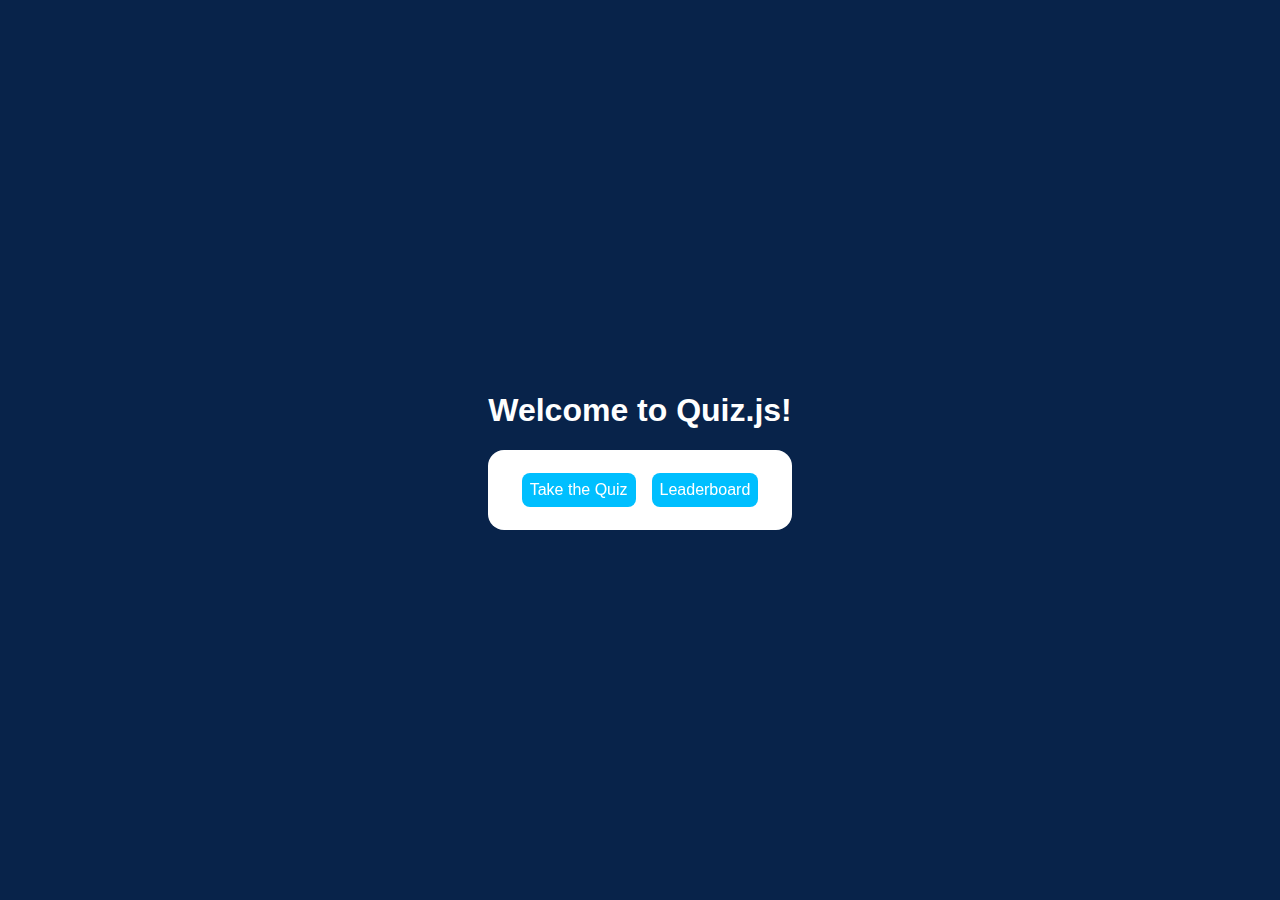
<file: index.html>
<!DOCTYPE html>
<html lang="en">
<head>
    <meta charset="UTF-8">
    <meta name="viewport" content="width=device-width, initial-scale=1.0">
    <title>Quiz.js</title>
    <link rel="stylesheet" type="text/css" href="./assets/styles/style.css">
</head>

<body>
    <main>
        <header>
            <!-- I thought Quiz.js was a fun and clever name -->
            <h1>Welcome to Quiz.js!</h1>
        </header>

        <!-- Buttons go to the actual quiz and timed leaderboards respectively -->
        <section>
            <button>
                <a href="./quiz.html">Take the Quiz</a> 
            </button>

            <button>
                <a href="./leaderboard.html">Leaderboard</a>
            </button>
        </section>
    </main>
</body>
</html>
</file>
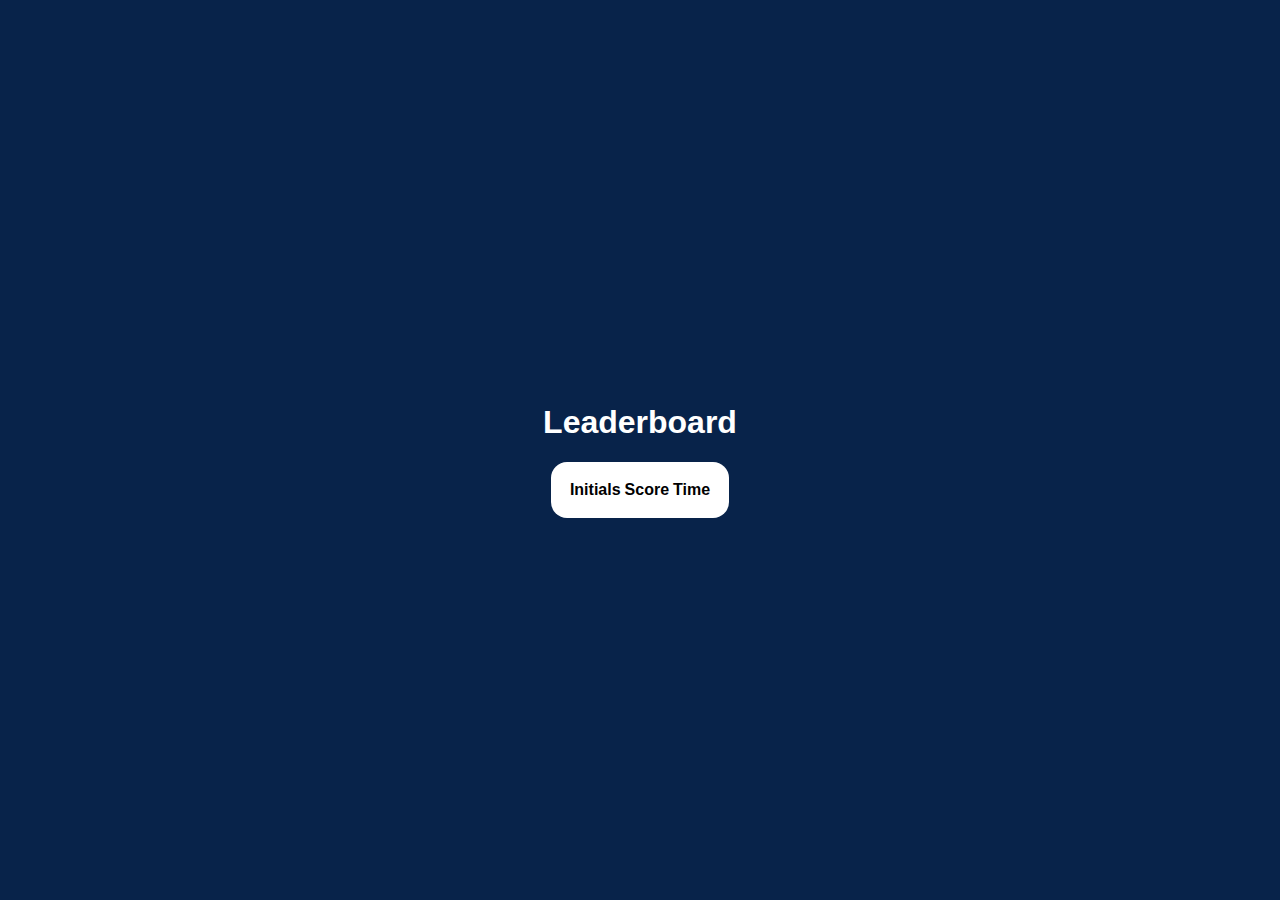
<file: leaderboard.html>
<!DOCTYPE html>
<html lang="en">
<head>
    <meta charset="UTF-8">
    <meta name="viewport" content="width=device-width, initial-scale=1.0">
    <title>Quiz.js</title>
    <link rel="stylesheet" type="text/css" href="./assets/styles/leaderboard.css">
</head>
<body>
    <h1>Leaderboard</h1>
    <table>
        <thead>
            <tr>
                <th>Initials</th>
                <th>Score</th>
                <th>Time</th>
            </tr>
        </thead>
        <tbody id="tableBody"></tbody>
    </table>

    <script src="./assets/script/leaderboard.js"></script>
</body>
</html>
</file>
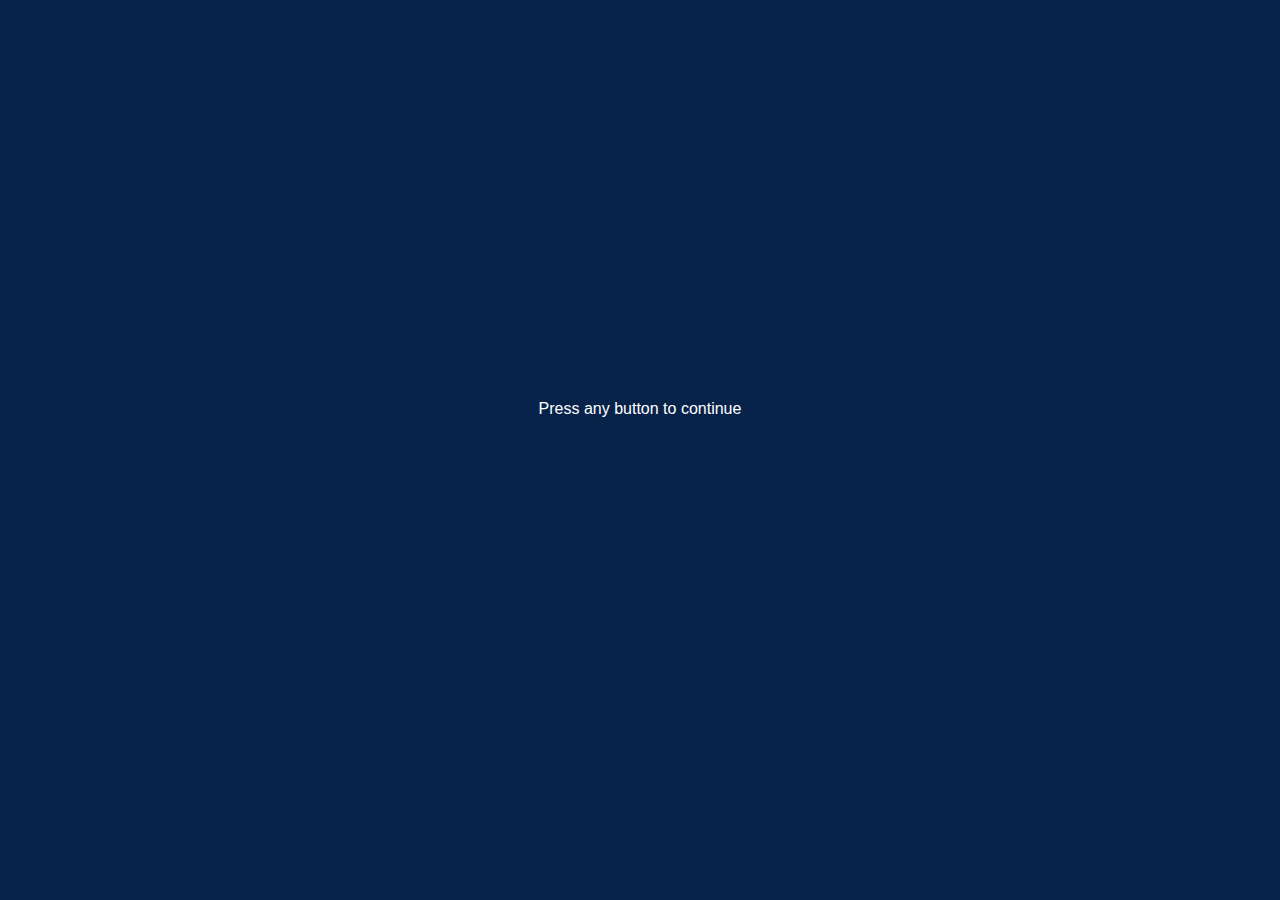
<file: quiz.html>
<!DOCTYPE html>
<html lang="en">
<head>
    <meta charset="UTF-8">
    <meta name="viewport" content="width=device-width, initial-scale=1.0">
    <title>Quiz.js</title>
    <link rel="stylesheet" href="./assets/styles/quiz.css">
</head>
<body>
    <section id="timer"></section>

    <section class="prompt" id="promptContainer">
        <h2 id="countdown"></h2>
        <p id="prompt">Press any button to continue</p>
    </section>

    <div id="quizContainer" class="quiz-container hidden">
        <h1 class="question" id="question"></h1>
        <ul class="options" id="options"></ul>
    </div>

    <script src="./assets/script/quiz.js"></script>
</body>
</html>
</file>
<file: assets/styles/style.css>
body {
    font-family:'Lucida Sans', 'Lucida Sans Regular', 'Lucida Grande', 'Lucida Sans Unicode', Geneva, Verdana, sans-serif;
    display: flex;
    flex-flow: column wrap;
    justify-content: center;
    align-items: center;
    height: 100vh;
    background-color: #08234A;
    margin: 0;
}

/* Remove styles for main */
main {
    all: unset;
}

header {
    color: white;
}

section {
    display: flex;
    background-color: white;
    border-radius: 1rem;
    height: 5rem;
    justify-content: center;
    align-items: center;
}

/* Remove default a and button silliness */
a, button {
    all: unset;
}

button {
    background-color: deepskyblue;
    margin: 0.5em;
    padding: 0.5em;
    border-radius: 0.5em;
    cursor: pointer; /* only there because of unset */
    /* soft transition to the brighter color */
    transition: 0.3s;
    filter:brightness(100%)
}

button:hover {
    filter:brightness(110%)
}

a {
    color: white;
}
</file>
<file: assets/styles/leaderboard.css>
body {
    font-family:'Lucida Sans', 'Lucida Sans Regular', 'Lucida Grande', 'Lucida Sans Unicode', Geneva, Verdana, sans-serif;
    display: flex;
    flex-flow: column wrap;
    justify-content: center;
    align-items: center;
    height: 100vh;
    background-color: #08234A;
    margin: 0;
}

h1 {
    color: white;
}

table {
    background-color: white;
    padding: 1rem;
    border-radius: 1rem;
}

td {
    padding: 0.5rem 1rem;
}
</file>
<file: assets/styles/quiz.css>
body {
    font-family:'Lucida Sans', 'Lucida Sans Regular', 'Lucida Grande', 'Lucida Sans Unicode', Geneva, Verdana, sans-serif;
    display: flex;
    flex-flow: column wrap;
    justify-content: center;
    align-items: center;
    height: 100vh;
    background-color: #08234A;
    margin: 0;
    color: white;
}

div {
    background-color: white;
    color: black;
    padding: 2rem;
    padding-left: 1rem;
    width: 35%;
    border-radius: 1rem;
    text-align: center;
}

.hidden {
    visibility: hidden;
}

ul {
    text-align: left;
    list-style-type: none;
    margin: 0;
}

li {
    margin: 0.5rem 0;
    padding: 0.5rem;
    background-color: deepskyblue;
    border-radius: 0.25rem;
    color: white;
    cursor: pointer;
    transition: 0.3s;
    filter:brightness(100%);
}

li:hover {
    filter:brightness(110%);
}

.form {
    display: flex;
    flex-flow: column wrap;
    background-color: white;
    color: black;
    padding: 2rem;
    border-radius: 1rem;
    text-align: center;
}

.button-container {
    display: flex;
    width: 85%;
    justify-content: space-around;
}

.form button {
    border: none;
    background-color: deepskyblue;
    color: white;
    padding: 0.5rem 2rem;
    border-radius: 0.25rem;
    cursor: pointer;
    transition: 0.3s;
    filter:brightness(100%);
}

.form button:hover {
    filter:brightness(110%);
}

input {
    margin: 1rem;
    border-radius: 0.25rem;
    border-color: gray;
    border: 2px;
    height: 2rem;
    font-size: 1.25rem;
}
</file>
